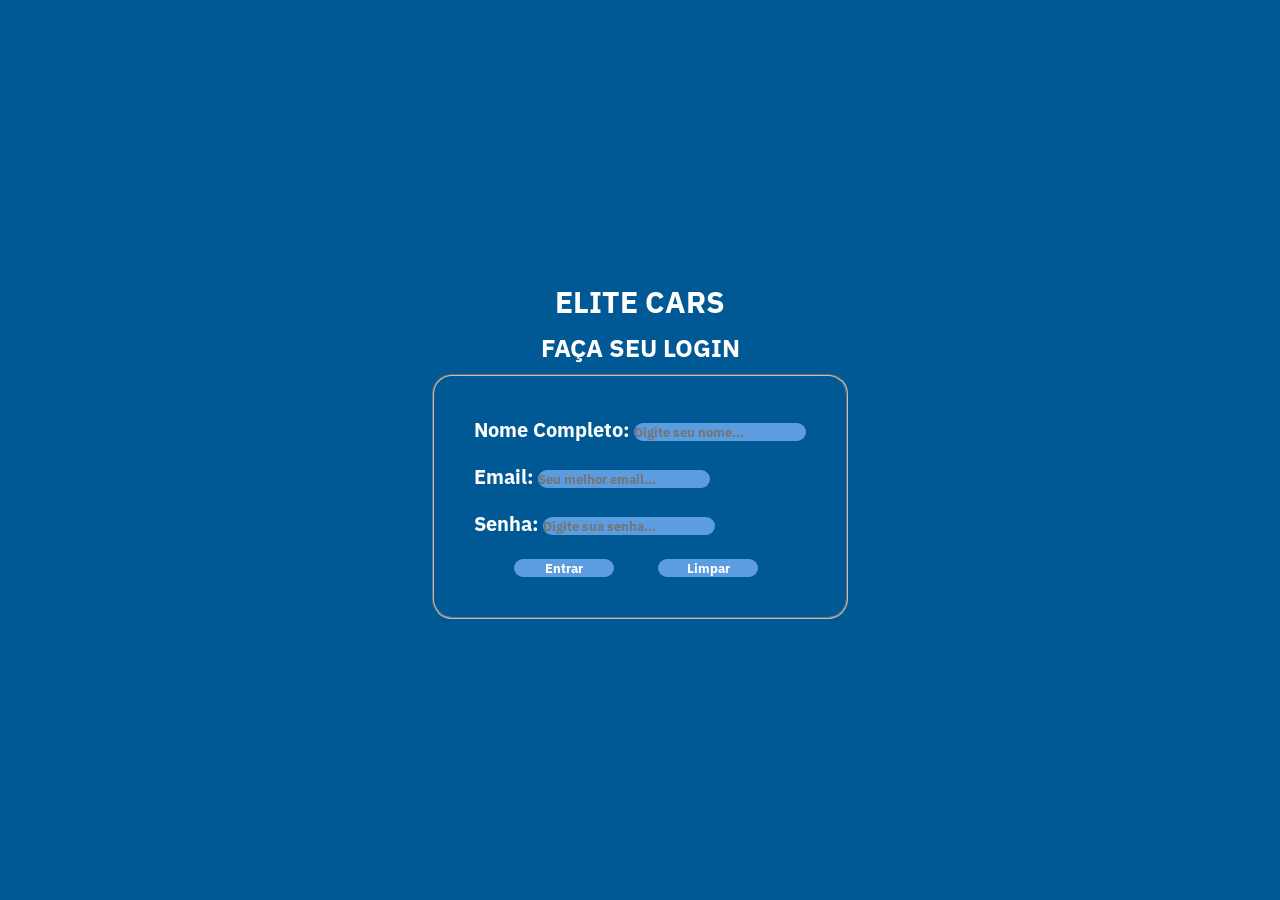
<file: login.html>
<!DOCTYPE html>
<html lang="pt-br">

<head>
    <meta charset="UTF-8">
    <meta name="viewport" content="width=device-width, initial-scale=1.0">
    <link rel="shortcut icon" href="imagens/logocarro.png" type="image/x-icon">
    <link rel="stylesheet" href="login.css">
    <title>Login</title>
</head>

<body>
    <main>
        <div class="form">
            <h1>Elite Cars</h1>
            <h2>Faça seu login</h2>
            <fieldset>
                <form action="">
                    <div class="campo">
                        <label for="nome">Nome Completo:</label>
                        <input type="text" placeholder="Digite seu nome..." required class="insira">
                    </div>

                    <div class="campo">
                        <label for="email">Email:</label>
                        <input type="email" placeholder="Seu melhor email..." required class="insira">
                    </div>

                    <div class="campo">
                        <label for="senha">Senha:</label>
                        <input type="password" placeholder="Digite sua senha..." required class="insira">
                    </div>

                    <div>
                        <input type="submit" value="Entrar" class="botao">
                        <input type="reset" value="Limpar" class="botao">
                    </div>
                </form>
            </fieldset>
        </div>
    </main>

    <div vw class="enabled">
        <div vw-access-button class="active"></div>
        <div vw-plugin-wrapper>
          <div class="vw-plugin-top-wrapper"></div>
        </div>
      </div>
      <script src="https://vlibras.gov.br/app/vlibras-plugin.js"></script>
      <script>
        new window.VLibras.Widget('https://vlibras.gov.br/app');
      </script>
</body>

</html>
</file>
<file: login.css>
@import url('https://fonts.googleapis.com/css2?family=Gelasio:ital,wght@0,400..700;1,400..700&family=IBM+Plex+Sans:ital,wght@0,100..700;1,100..700&display=swap');

* {
    margin: 0px; 
    padding: 0px;
    background-color: #005995; /*cor de fundo do site*/
    color: white; /*cor das letras*/
    font-weight: 700; /*grossura das letras*/
    font-family: "IBM Plex Sans", sans-serif; /*estilo da fonte*/   
}

/*estilizando o formulario*/
.form {
    height: 100vh;
    display: flex; /*deixar lado lado*/
    align-items: center; /*centralizando vertical*/
    justify-content: center; /*centralizando horizontal*/
    flex-direction: column; /*deixando em coluna*/
    gap: 10px; /*espaçamento*/
}

/*estilizando as label*/
label {
    font-size: 20px; /*tamanho da fonte*/
    font-weight: 700; /*grossura da letra*/
}

/*estilizando os input*/
.insira {
    background-color: #5b9ddf; /*cor de fundo*/
    color: white; /*cor da letra*/
    border: none; /*removendo a borda*/
    border-radius: 20px; /*deixando a borda redonda*/ 
}

h1 {
    font-size: 30px; /*tamanho do titulo*/
    font-weight: 700; /*grossura da letra*/
    text-transform: uppercase; /*deixando em cx alta*/
}

h2 {
    font-size: 25px; /*tamanho do subtitulo*/
    font-weight: 700; /*grossura da letra*/
    text-transform: uppercase; /*deixando em cx alta*/
}

.botao {
    margin-left: 40px; /*deixando no centro*/
    width: 100px; /*tamanho da caixa*/
    background-color: #5b9ddf; /*cor de fundo*/
    border: none; /*removendo a borda*/
    border-radius: 20px; /*deixando a borda redonda*/
}

fieldset {
    display: flex; /*deixando lado a lado*/
    align-items: center; /*alinhamento vertical*/ 
    flex-direction: column; /*alinhamento horizontal*/
    padding: 40px; /*espaçamento interno*/ 
    border-radius: 20px; /*deixando a borda redonda*/
}

.campo {
    margin-bottom: 20px; /*dando um espaço para centralizar*/
}
</file>
